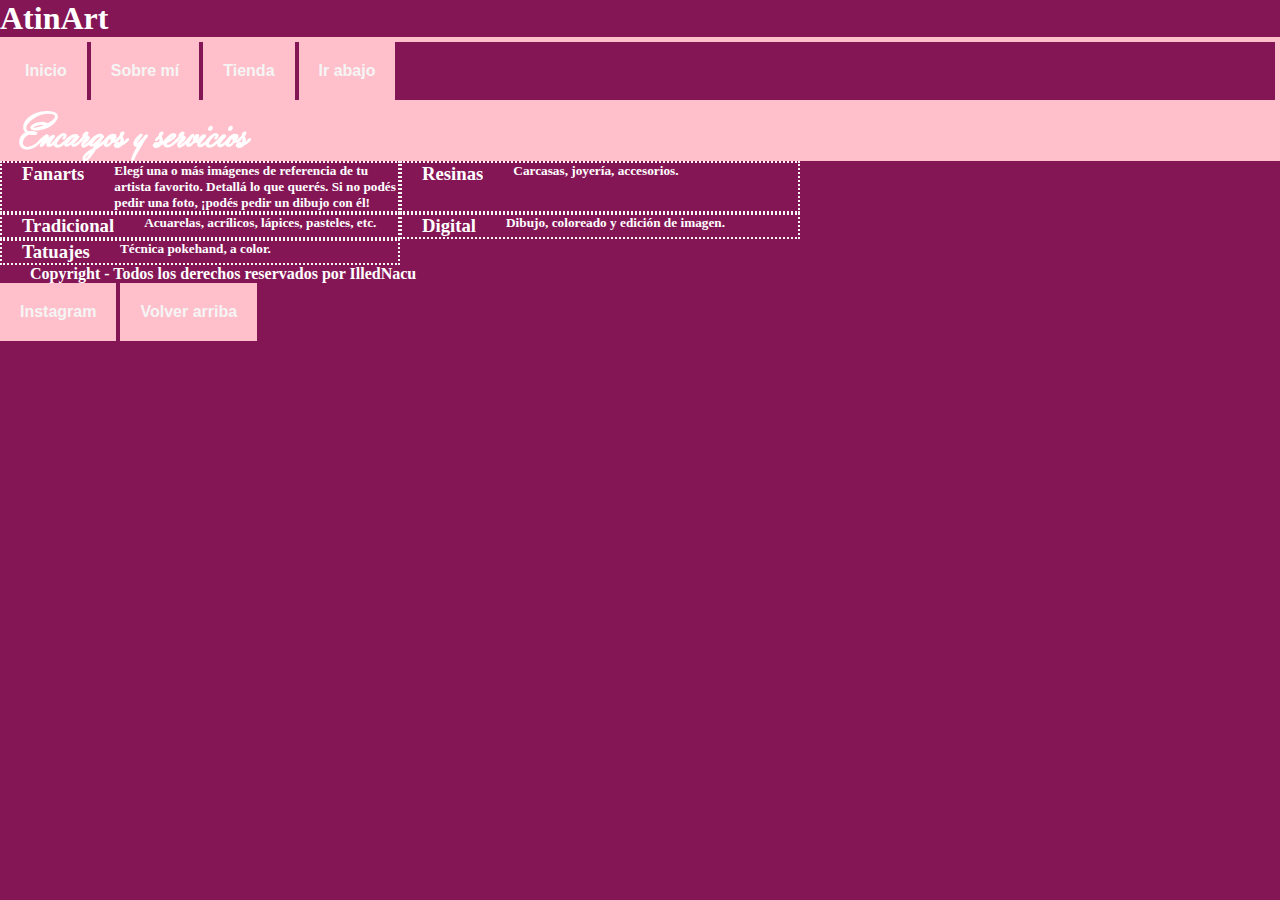
<file: index.html>
<!DOCTYPE html>
<html lang="es">
<head>
	<meta charset="UTF-8">
    <meta http-equiv="X-UA-Compatible" content="IE=edge">
    <meta name="viewport" content="width=device-width, initial-scale=1.0">
	<title>AtinArt</title>
	<link rel="icon" href="/assets/cartadepres.ico">
	<!-- CSS only -->
    <link href="https://cdn.jsdelivr.net/npm/bootstrap@5.2.2/dist/css/bootstrap.min.css" rel="stylesheet" integrity="sha384-Zenh87qX5JnK2Jl0vWa8Ck2rdkQ2Bzep5IDxbcnCeuOxjzrPF/et3URy9Bv1WTRi" crossorigin="anonymous">
	<link rel="stylesheet" type="text/css" href="style.css">
</head>

<!-- ESTÁ TODO ROTO PORQUE TUVE QUE FUSIONAR ARCHIVOS Y NO TENGO TIEMPO DE CORREGIRLO RN, SORRY :) -->
<!-- YA TERMINO DE RENDIR MIS EXÁMENES, AWÁNTEME UN POKITO -->

<body>
	<header id="encabezado">
		<h1>AtinArt</h1>
		<nav>
			<ul>
				<li><a href="index.html" class="encabezado_botones">Inicio</a></li>
				<li><a href="/pages/presentacion.html" class="encabezado_botones">Sobre mí</a></li>
				<li><a href="/pages/merch.html" class="encabezado_botones">Tienda</a></li>
				<li><a href="#pie" class="encabezado_botones">Ir abajo</a></li>
			</ul>
		</nav>
	</header>

	<article class="index_entradas">
		<h2>Encargos y servicios</h2>
		<div class="index_grid">
			<section>
				<a href="/pages/merch.html"><h3>Fanarts</h3></a>
				<h5>Elegí una o más imágenes de referencia de tu artista favorito. Detallá lo que querés. Si no podés pedir una foto, ¡podés pedir un dibujo con él!</h5>
			</section>
			<section>
				<a href="/pages/merch.html"><h3>Resinas</h3></a>
				<h5>Carcasas, joyería, accesorios.</h5>
			</section>
			<section>
				<a href="/pages/merch.html"><h3>Tradicional</h3></a>
				<h5>Acuarelas, acrílicos, lápices, pasteles, etc.</h5>
			</section>
			<section>
				<a href="/pages/merch.html"><h3>Digital</h3></a>
				<h5>Dibujo, coloreado y edición de imagen.</h5>
			</section>
			<section>
				<a href="/pages/merch.html"><h3>Tatuajes</h3></a>
				<h5>Técnica pokehand, a color.</h5>
			</section>
		</div>
	</article>

	<!-- <aside class="index_lateral">
		<img src="/assets/cartadepres.png" alt="Atina" title="AtinArt" class="index_img">
		<p>
			Me conocen como Atina. Soy artista visual. Estoy a cargo de la imagen de NoLock. Hago contenido para redes y doy consejos estilísticos para que les den una presentación más llamativa. Además, recibo encargos de los productos que encontrarán en esta página.
		</p>
	</aside> -->

	<footer id="pie">
		<h4>Copyright - Todos los derechos reservados por IlledNacu</h4>
		<a href="https://www.instagram.com/atinette_/" class="pie_botones">Instagram</a>
		<a href="#encabezado" class="pie_botones">Volver arriba</a>
	</footer>

</body>
</html>
</file>
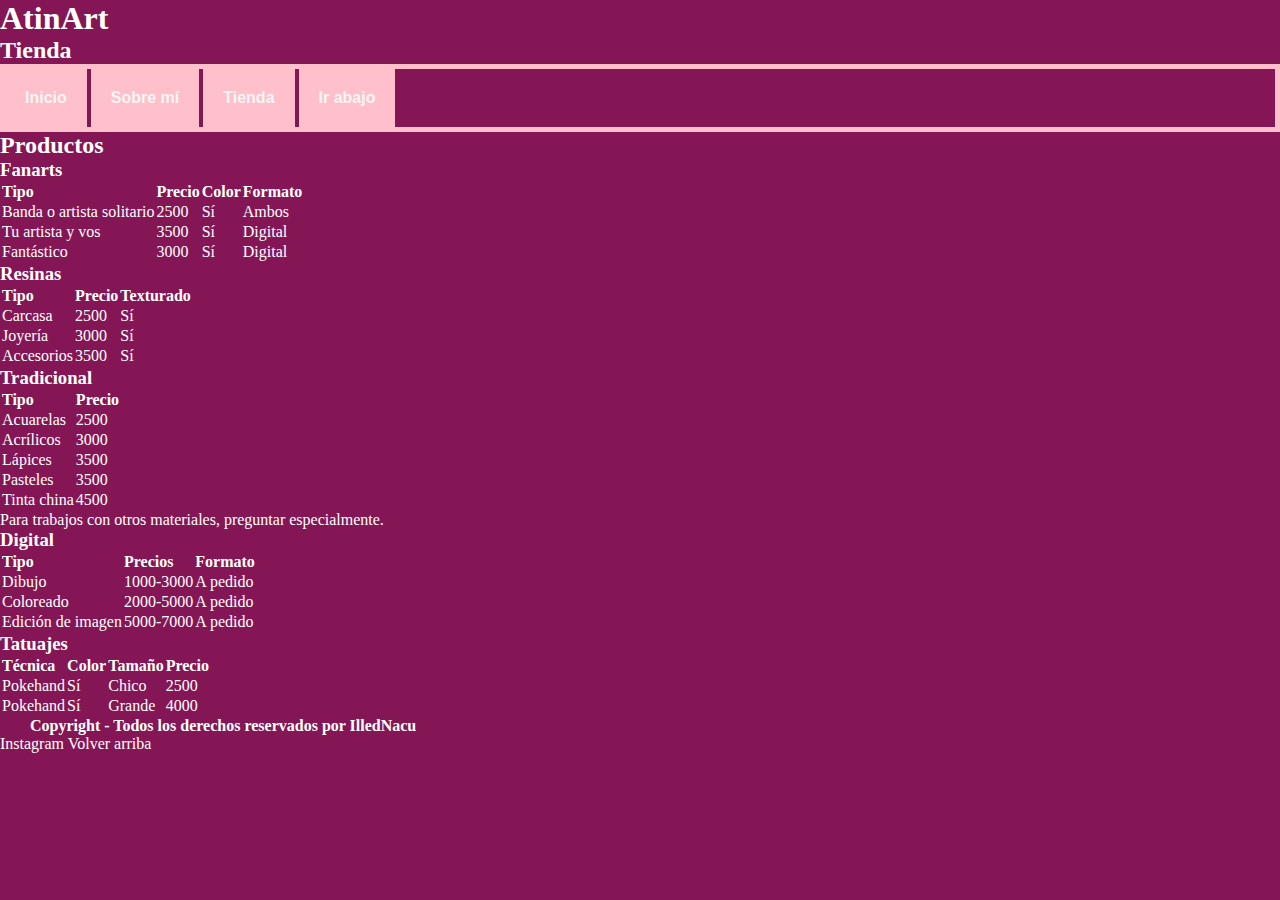
<file: pages/merch.html>
<!DOCTYPE html>
<html>
<head>
	<meta charset="utf-8">
	<meta name="viewport" content="width=device-width, initial-scale=1">
	<title>AtinArt - Tienda</title>
	<link rel="icon" href="/assets/cartadepres.ico">
	<link rel="stylesheet" type="text/css" href="/style.css">
</head>
<body>
	<header id="encabezado">
		<h1>AtinArt</h1>
		<h2>Tienda</h2>
		<nav>
			<ul>
				<li><a href="/index.html" class="encabezado_botones">Inicio</a></li>
				<li><a href="presentacion.html" class="encabezado_botones">Sobre mí</a></li>
				<li><a href="merch.html" class="encabezado_botones">Tienda</a></li>
				<li><a href="#pie" class="encabezado_botones">Ir abajo</a></li>
			</ul>
		</nav>
	</header>

	<main>
		<h2>Productos</h2>
		<section>
			<h3 id="fanarts">Fanarts</h3>
			<table>
				<tr>
					<td><b>Tipo</b></td>
					<td><b>Precio</b></td>
					<td><b>Color</b></td>
					<td><b>Formato</b></td>
				</tr>
				<tr>
					<td>Banda o artista solitario</td>
					<td>2500</td>
					<td>Sí</td>
					<td>Ambos</td>
				</tr>
				<tr>
					<td>Tu artista y vos</td>
					<td>3500</td>
					<td>Sí</td>
					<td>Digital</td>
				</tr>
				<tr>
					<td>Fantástico</td>
					<td>3000</td>
					<td>Sí</td>
					<td>Digital</td>
				</tr>
			</table>
		</section>
		<section>
			<h3 id="resinas">Resinas</h3>
			<table>
				<tr>
					<td><b>Tipo</b></td>
					<td><b>Precio</b></td>
					<td><b>Texturado</b></td>
				</tr>
				<tr>
					<td>Carcasa</td>
					<td>2500</td>
					<td>Sí</td>
				</tr>
				<tr>
					<td>Joyería</td>
					<td>3000</td>
					<td>Sí</td>
				</tr>
				<tr>
					<td>Accesorios</td>
					<td>3500</td>
					<td>Sí</td>
				</tr>
			</table>
		</section>
		<section>
			<h3 id="tradicional">Tradicional</h3>
			<table>
				<tr>
					<td><b>Tipo</b></td>
					<td><b>Precio</b></td>
				</tr>
				<tr>
					<td>Acuarelas</td>
					<td>2500</td>
				</tr>
				<tr>
					<td>Acrílicos</td>
					<td>3000</td>
				</tr>
				<tr>
					<td>Lápices</td>
					<td>3500</td>
				</tr>
				<tr>
					<td>Pasteles</td>
					<td>3500</td>
				</tr>
				<tr>
					<td>Tinta china</td>
					<td>4500</td>
				</tr>
			</table>
			<p>Para trabajos con otros materiales, preguntar especialmente.</p>
		</section>
		<section>
			<h3 id="digital">Digital</h3>
			<table>
				<tr>
					<td><b>Tipo</b></td>
					<td><b>Precios</b></td>
					<td><b>Formato</b></td>
				</tr>
				<tr>
					<td>Dibujo</td>
					<td>1000-3000</td>
					<td>A pedido</td>
				</tr>
				<tr>
					<td>Coloreado</td>
					<td>2000-5000</td>
					<td>A pedido</td>
				</tr>
				<tr>
					<td>Edición de imagen</td>
					<td>5000-7000</td>
					<td>A pedido</td>
				</tr>
			</table>
		</section>
		<section>
			<h3 id="tatuajes">Tatuajes</h3>
			<table>
				<tr>
					<td><b>Técnica</b></td>
					<td><b>Color</b></td>
					<td><b>Tamaño</b></td>
					<td><b>Precio</b></td>
				</tr>
				<tr>
					<td>Pokehand</td>
					<td>Sí</td>
					<td>Chico</td>
					<td>2500</td>
				</tr>
				<tr>
					<td>Pokehand</td>
					<td>Sí</td>
					<td>Grande</td>
					<td>4000</td>
				</tr>
			</table>
		</section>
	</main>

	<footer id="pie">
		<h4>Copyright - Todos los derechos reservados por IlledNacu</h4>
		<a href="https://www.instagram.com/atinette_/">Instagram</a>
		<a href="#encabezado">Volver arriba</a>
	</footer>
</body>
</html>
</file>
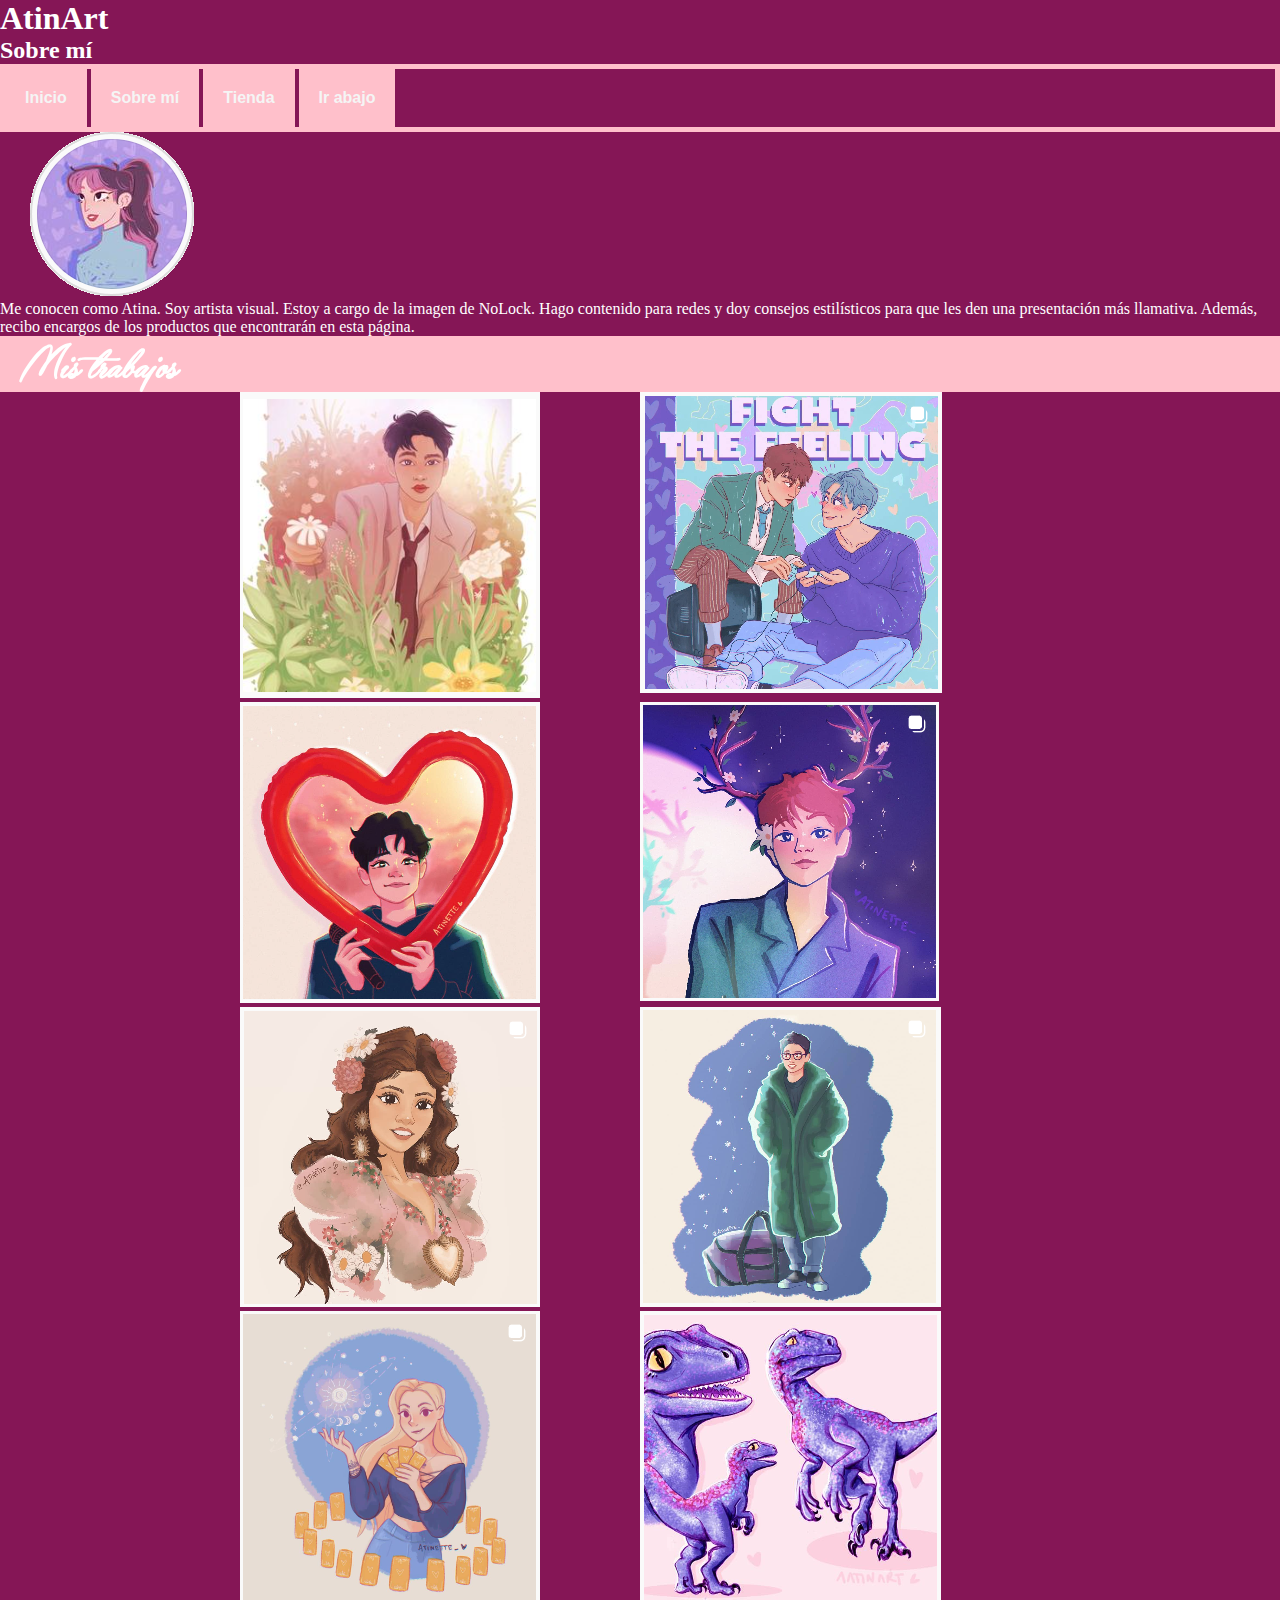
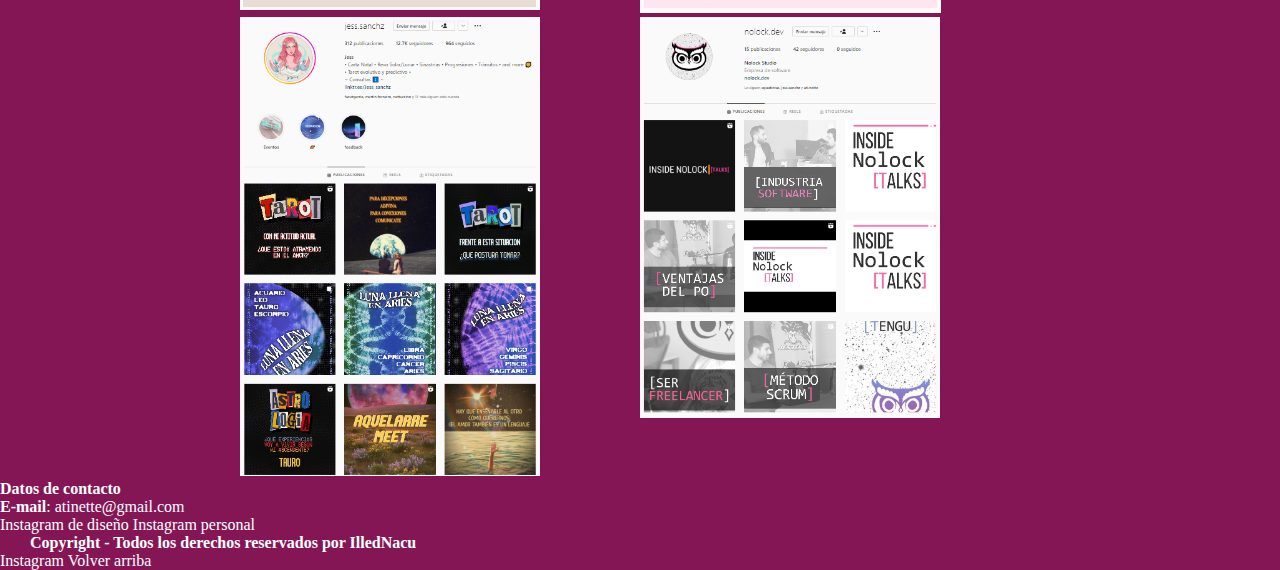
<file: pages/presentacion.html>
<!DOCTYPE html>
<html>
<head>
	<meta charset="utf-8">
	<meta name="viewport" content="width=device-width, initial-scale=1">
	<title>AtinArt - Presentación</title>
	<link rel="icon" href="/assets/cartadepres.ico">
	<link rel="stylesheet" type="text/css" href="/style.css">
</head>
<body>
	<header id="encabezado">
		<h1>AtinArt</h1>
		<h2>Sobre mí</h2>
		<nav>
			<ul>
				<li><a href="/index.html" class="encabezado_botones">Inicio</a></li>
				<li><a href="presentacion.html" class="encabezado_botones">Sobre mí</a></li>
				<li><a href="merch.html" class="encabezado_botones">Tienda</a></li>
				<li><a href="#pie" class="encabezado_botones">Ir abajo</a></li>
			</ul>
		</nav>
	</header>

	<main class="presentacion">
		<img src="/assets/cartadepres.png" alt="Atina" title="AtinArt" class="presentacion_img">
		<p>
			Me conocen como Atina. Soy artista visual. Estoy a cargo de la imagen de NoLock. Hago contenido para redes y doy consejos estilísticos para que les den una presentación más llamativa. Además, recibo encargos de los productos que encontrarán en esta página.
		</p>
		<h3>Mis trabajos</h3>
		<div class="presentacion_grid">
			<a href="https://www.instagram.com/p/CT7uI4jvFtb/"><img src="/assets/trabajo1.png"></a>
			<a href="https://www.instagram.com/p/CT7ttFBPG3M/"><img src="/assets/trabajo2.png"></a>
			<a href="https://www.instagram.com/p/CFX4NIagaE6/"><img src="/assets/trabajo3.png"></a>
			<a href="https://www.instagram.com/p/COg533ng7pQ/"><img src="/assets/trabajo4.png"></a>
			<a href="https://www.instagram.com/p/CKpvcEhAe-f/"><img src="/assets/trabajo5.png"></a>
			<a href="https://www.instagram.com/p/CJ82Z5uAKBk/"><img src="/assets/trabajo6.png"></a>
			<a href="https://www.instagram.com/p/CHY4l5xgn1W/"><img src="/assets/trabajo7.png"></a>
			<a href="https://www.instagram.com/p/BvXKshEgCuy/"><img src="/assets/trabajo8.png"></a>
			<a href="https://www.instagram.com/jess.sanchz/"><img src="/assets/trabajo9.png" width="300px"></a>
			<a href="https://www.instagram.com/nolock.dev/"><img src="/assets/trabajo10.png" width="300px"></a>
		</div>
	</main>

	<aside class="presentacion">
		<h4>Datos de contacto</h4>
		<p><b>E-mail</b>: atinette@gmail.com</p>
		<a href="https://www.instagram.com/atinette_/">Instagram de diseño</a>
		<a href="https://www.instagram.com/ati.nette/">Instagram personal</a>
	</aside>

	<footer id="pie">
		<h4>Copyright - Todos los derechos reservados por IlledNacu</h4>
		<a href="https://www.instagram.com/atinette_/" class="botones">Instagram</a>
		<a href="#encabezado" class="botones">Volver arriba</a>
	</footer>
</body>
</html>
</file>
<file: style.css>
/* ESTÁ TODO ROTO PORQUE TUVE QUE FUSIONAR ARCHIVOS Y NO TENGO TIEMPO DE CORREGIRLO RN, SORRY :) */
/* YA TERMINO DE RENDIR MIS EXÁMENES, AWÁNTEME UN POKITO */



/* RESET */

* {
    Margin:0;
    padding:0;
    text-decoration: none;
    color: #000000;
    box-sizing: border-box;
    }

/* FIN RESET */


* {
	color: white;
	background-color: rgb(133, 22, 86);
}

@font-face {
	font-family: YaquoteScript;
	src: url(/assets/YaquoteScript.ttf);
}

/* HEADER */
/*/*NAV*/

#encabezado nav{
	border: 5px solid pink;
}

#encabezado h1{
	font-family: Georgia, 'Times New Roman', Times, serif;
}

#encabezado li{
	display:inline-flex;
}

#encabezado ul{
	list-style-type: none;
}

.encabezado_botones{
	background-color: pink;
	padding: 20px;
	display:inline-flex;
	font-family: 'Lucida Sans', 'Lucida Sans Regular', 'Lucida Grande', 'Lucida Sans Unicode', Geneva, Verdana, sans-serif;
	font-weight: 600;
	color: whitesmoke;
}

/* FIN HEADER */

/* CUERPO INDEX */

.index_entradas article{
	border-left: 2px dotted pink;
	border-right: 2px dotted pink;
	margin: 20px;
}

.index_grid{
	display: grid;
	grid-template-columns: 400px 400px;
}

.index_entradas h2{
	padding-left:20px;
	background-color: pink;
	font-family: YaquoteScript;
	font-size: 50px;
}

.index_entradas section{
	padding-left:20px;
	display:inline-flex;
	border: 2px dotted whitesmoke;
}

.index_entradas p{
	padding-left:20px;
}

.index_entradas h5{
	padding-left: 30px;
}

.index_img{
	padding-left: 30px;
}



.presentacion main{
    border-left: 2px dotted pink;
	border-right: 2px dotted pink;
	margin: 20px;
	padding-inline: 20%;
	font-family: Georgia, 'Times New Roman', Times, serif;
	font-size: medium;
	font-weight: 300;
	text-align: center;
	text-align: justify;
}

.presentacion h3{
	font-family: YaquoteScript;
	font-size: 50px;
	padding-left:20px;
	background-color: pink;
}

.presentacion_grid{
	display: grid;
	grid-template-columns: 400px 400px;
	place-content: center;
}

.presentacion_img{
	padding-left: 30px;
}



/* PIE */

#pie footer{
	border: 5px solid pink;
	padding: 5px;
}

#pie h4{
	padding-left: 30px;
}

.pie_botones{
	background-color: pink;
	padding: 20px;
	display:inline-flex;
	font-family: 'Lucida Sans', 'Lucida Sans Regular', 'Lucida Grande', 'Lucida Sans Unicode', Geneva, Verdana, sans-serif;
	font-weight: 600;
	color: whitesmoke;
}
</file>
